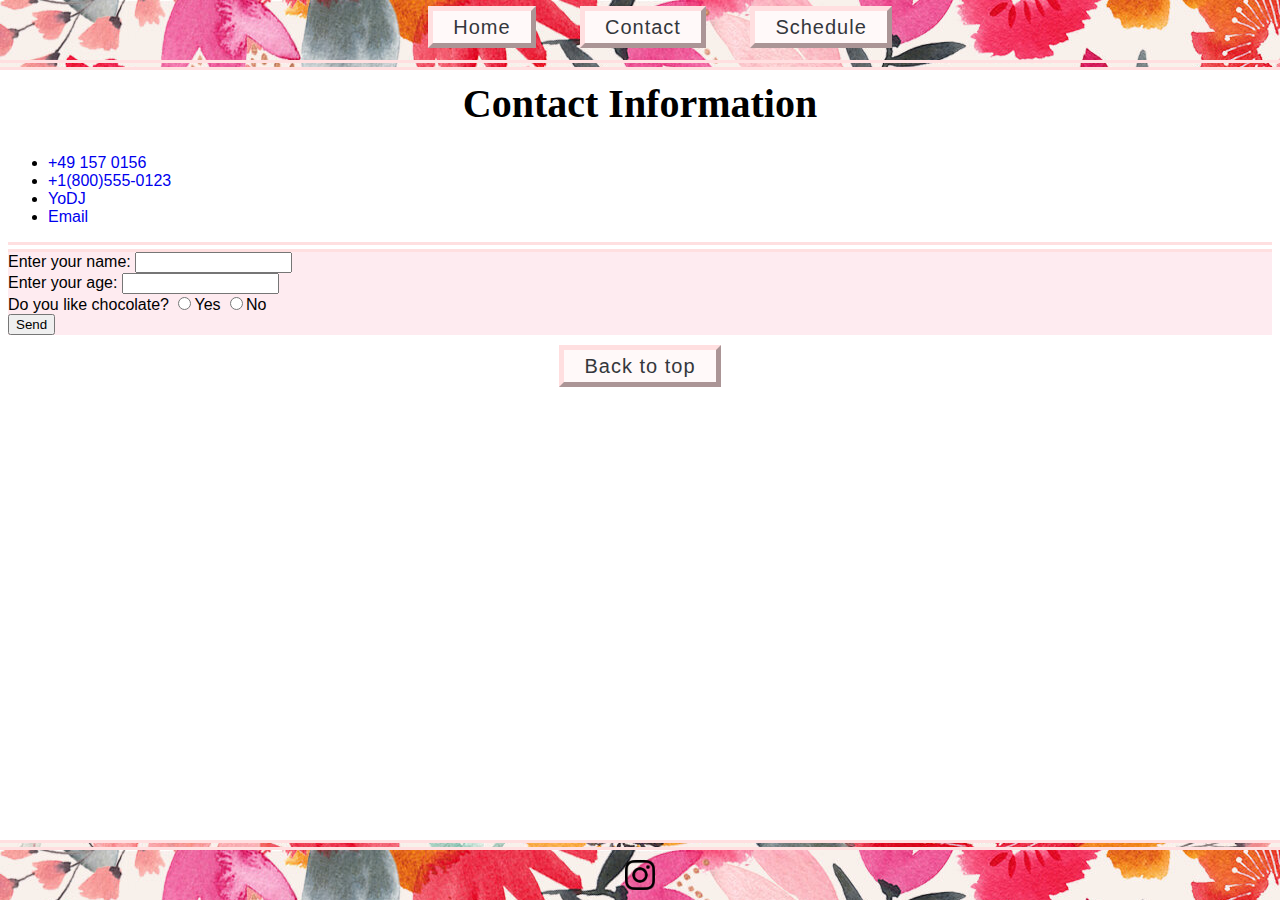
<file: contact.html>
<!DOCTYPE html>
<html lang="en">

<head>
    <meta charset="UTF-8">
    <meta name="viewport" content="width=device-width, initial-scale=1.0">
    <link href="./resources/css/stylesheet.css" type="text/css" rel="stylesheet">
    <title>Contact Page</title>
</head>


<header>
    <!--nav bar-->
    <nav id="navbar">
        <ul>
            <li class="button"><a href="./index.html">Home</a></li>
            <li class="button"><a href="./contact.html">Contact</a></li>
            <li class="button"><a href="./index.html#fourthsectionschedule">Schedule</a></li>
        </ul>
    </nav>
</header>


<body>
    <!--Main content will be placed here-->
    <div id="topsection">
        <h1>Contact Information</h1>
        <ul>
            <li><a href="tel:+49.157.0156">+49 157 0156</a></li>
            <li><a href="tel:+1(800)555-0123">+1(800)555-0123</a></li>
            <li><a href="https://yodj.app" target="_blank">YoDJ</a></li>
            <li><a href="mailto:yodj.mikala773@gmail.com" target="_blank">Email</a></li>
        </ul>
    </div>
    <div class="divider"></div>


    <div class="lowerhalf">

        <!--Learning how to do input hers my practice on-->
        <form method="post" action="http://server1">
           <div> Enter your name:
            <input type="text" name="fname" />
          </div>
          <div> Enter your age:
            <input type="text" name="age" /><br/>
        </div>
        <div>
            Do you like chocolate?
            <input type="radio" name="like">Yes
            <input type="radio" name="like">No
        </div>
        <button>Send</button>
           
            <br />
      
           

          </form>


    </div>


    <div class="lastsection"> <a class="button" href="#top">Back to top</a></div>




</body>

<footer>

    <a href="https://www.instagram.com/yodj.mikala773/" target="_blank"><img style="width:30px;height:30px;"
            src="./resources/images/logo-ig-instagram-new-logo-vector-download-5.png"></a>

</footer>

</html>
</file>
<file: resources/css/stylesheet.css>
* {
    text-decoration: none;
    font-family: 'Gill Sans', 'Gill Sans MT', Calibri, 'Trebuchet MS', sans-serif;
}

#navbar {
    border-bottom: double #ffdfe0 10px;
    top: 0;
    padding-bottom: 10px;
}

footer {
    border-top: double #ffdfe0 10px;
    bottom: 0;
}

#navbar,
footer {
    background-image: url(../images/banner.jpg);
    background-color: #f83e68;
    text-align: center;
    width: 100%;
    height: 50px;
    position: fixed;
    left: 0;
    margin: auto;
}

nav ul li a,
a.button {
    text-align: center;
    font-size: 20px;
    letter-spacing: 1px;
    margin: auto;
}


#navbar li {
    display: inline-block;
}

li.button a,
a.button {
    height: 20px;
    width: 60px;
    padding: 5px 20px;
    background-color: #fff9f9;
    border: outset #ffdfe0 5px;
    margin-left: 20px;
    margin-right: 20px;
    color: #34373c;
}

li.button a:hover,
a.button:hover {
    height: 20px;
    width: 60px;
    padding: 5px 20px;
    background-color: #ffdfe0;
    border: inset #f83e68 5px;
    margin-left: 20px;
    margin-right: 20px;
    color: #f83e68;
    color: black;
    transition: 0.5s;
}

div#michellesection {
    margin-top: 70px;
    background-color: #ffdfe0;
    width: 100%;

}

#michellesection img {
    height: 700px;
    margin-left: auto;
    margin-right: auto;
    display: block;
    padding: 10px;
    max-width: 99%;
}

#michellesection img:hover {
    height: 600px;
    transition: .5s;
}

#secondsection img {
    border: solid black 4px;
    border-radius: 50%;
    margin: 20px;
}

#dog,
#captainamerica {
    float: left;
}

#roman {
    float: right;
}

h1 {
    margin-top: 80px;
    text-align: center;
    font-family: 'Fasthand', cursive;
    font-size: 40px;
}

h2 {
    text-align: center;
}

h3 {
    text-align: left;
}

#firstsection {
    margin: 10px 100px;
    height: 690px;
    padding-bottom: 30px;
}

#secondsection {
    height: 780px;
    overflow: scroll;
    width: 100%;
    background-color: #f7e3df;
    padding: 75px;
}


#thirdsection {
    text-align: center;
    background-color: #f83e68;
    padding-bottom: 200px;
}

.rectangle {
    display: inline-block;
    background-image: url(../images/backgroundpastel.jpg);
    border: solid #ffdfe0 10px;
    width: 200px;
    height: 200px;
    padding: 30px;
    border-radius: 30%;
    margin: 100px 20px 10px;
}

.divider {
    width: 100%;
    border-top: double #ffdfe0 10px;
    margin: 0 auto;
}

.lastsection {
    margin-bottom: 80px;
    margin-top: 20px;
    text-align: center;
    height: 20px;
}

#fourthsectionschedule {
    height: 700px;
    margin-left: auto;
    margin-right: auto;
    margin-bottom: 65px; 
    display: block;
    padding: 55px;
    max-width: 99%;
    background-color:#896fa187;
    z-index: 2;
}

.littleguy img#critter {
    border: none;
    position: fixed;
    right: 20px;
    top: 350px;
    margin: 0;
    max-width: 15%;
    max-height: 15%;
    margin-right: 10px;
}

.littleguy img#critter:hover {
    border: none;
    position: fixed;
    right: 10px;
    top: 330px;
    margin: 0;
    max-width: 25%;
    max-height: 25%;
    margin-right: 10px;
    transition: .4s;
}


.container {
    margin-left: 50px;
    margin-right: 200px;
}

footer a img {
    margin-top: 10px;
    margin-bottom: 10px;
}

footer a img:hover {
    margin-top: 5px;
    margin-bottom: 5px;
    border: solid black 3px;
    padding: 2px;
    border-radius: 10%;
    transition: .5s;
}

table,
th,
td {
    border: 3px solid white;
    text-align: center;
    color: black;
    font-size: 20px;
    margin: auto;
}

table {
    background-color: #f7e3df;
    margin-bottom: 50px;
}

td {
    background-color: #ffdfe0;
}

th {
    background-image: url(..//images/backgroundpastel.jpg);
    width: 124px;
}

audio {
    position: fixed;
    top: 0;
    right: 0;
    z-index: 5;
}

form {
    background-color:hsla(346, 93%, 61%, 10%);
}
</file>
